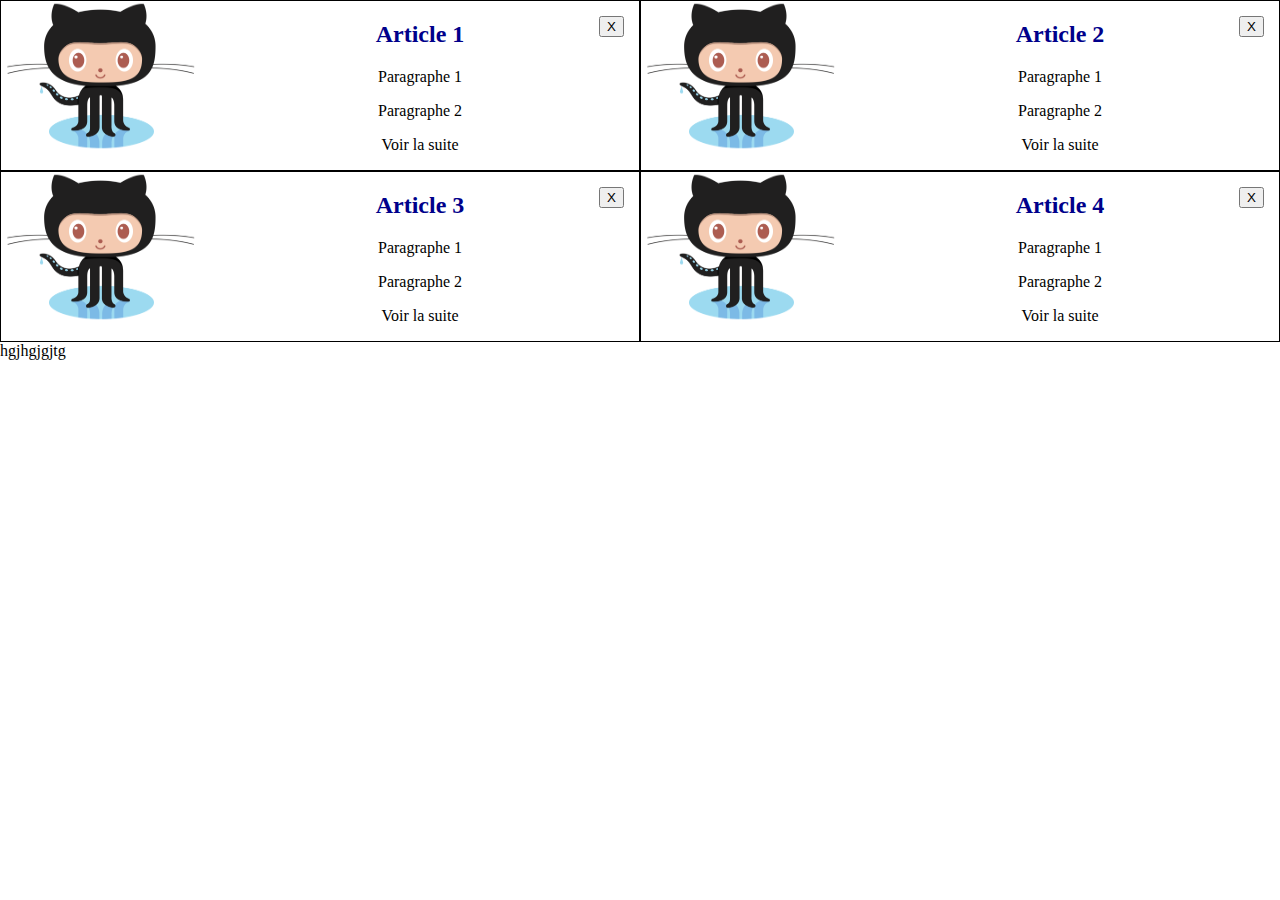
<file: index.html>
<!DOCTYPE html>
<html>

<head>
    <title>Exo 1</title>
    <link href="style.css" rel="stylesheet" media="all" type="text/css">
</head>
<script type="text/javascript" src="monscript.js"></script>
<body>

    <article id="article1">
        <img src="images/Octocat.png" alt="github_logo" />
        <h2>Article 1</h2>
        <p>Paragraphe 1</p>
        <p>Paragraphe 2</p>
        <p>Voir la suite</p>
        <button onclick="closeArticle(e)">X</button>
    </article>

    <article>
        <img src="images/Octocat.png" alt="github_logo" />
        <h2>Article 2</h2>
        <p>Paragraphe 1</p>
        <p>Paragraphe 2</p>
        <p>Voir la suite</p>
        <button>X</button>
    </article>

    <article>
        <img src="images/Octocat.png" alt="github_logo" />
        <h2>Article 3</h2>
        <p>Paragraphe 1</p>
        <p>Paragraphe 2</p>
        <p>Voir la suite</p>
        <button>X</button>
    </article>

    <article>
        <img src="images/Octocat.png" alt="github_logo" />
        <h2>Article 4</h2>
        <p>Paragraphe 1</p>
        <p>Paragraphe 2</p>
        <p>Voir la suite</p>
        <button>X</button>
    </article>



hgjhgjgjtg

</body>
</html>
</file>
<file: style.css>
body {
    margin: 0;
}

article {
    border: 1.5px solid black;
    width: 50%;
    box-sizing: border-box;
    position: relative;
    float: left;
}

img {
    float: left;
    width: 200px;
    height: 150px;
}

h2 {
    text-align: center;
    color: darkblue;
}

button {
    right: 0;
    top: 0;
    position: absolute;
    margin-right: 15px;
    margin-top: 15px;
}

p {
    text-align: center;
}

article p:last-of-type:hover {
    color: pink;
}
</file>
